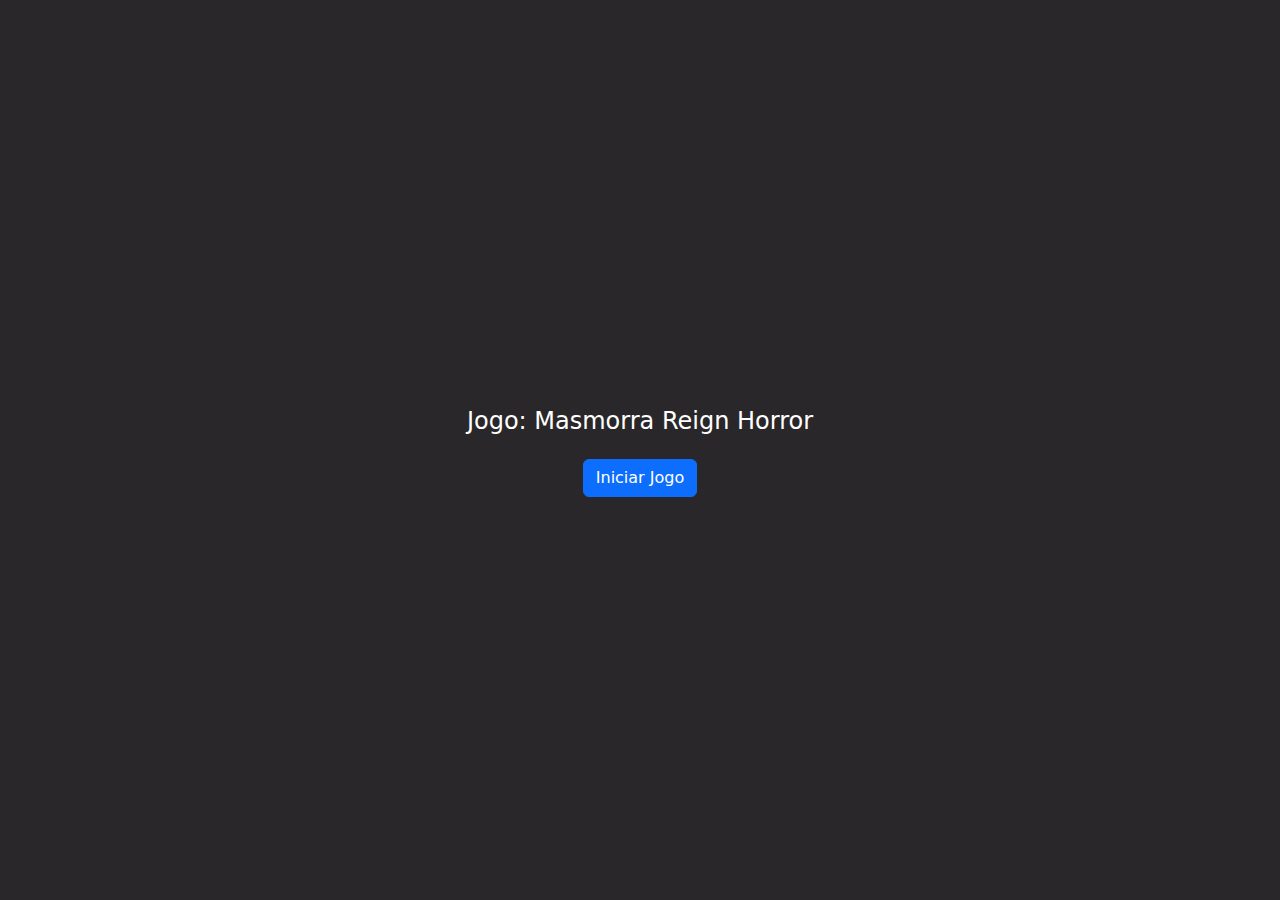
<file: index.html>
<!DOCTYPE html>
<html lang="en">
<head>
    <meta charset="UTF-8">
    <meta name="viewport" content="width=device-width, initial-scale=1.0">
    <title>Página com Bootstrap</title>
    <!-- Incluindo o Bootstrap CSS -->
    <link href="https://cdn.jsdelivr.net/npm/bootstrap@5.3.0/dist/css/bootstrap.min.css" rel="stylesheet">
    <style>
        body {
            background-color: rgb(42, 39, 42);
            height: 100vh;
            display: flex;
            flex-direction: column;
            justify-content: center;
            align-items: center;
            margin: 0;
            color: white;
        }

        .game-title {
            font-size: 24px;
            margin-bottom: 20px;
        }
    </style>
</head>
<body>

    <div class="container text-center">
        <!-- Título do jogo -->
        <div class="game-title">
            Jogo: Masmorra Reign Horror
        </div>

        <!-- Botão "Iniciar Jogo" -->
        <button id="inicioJogo" class="btn btn-primary">Iniciar Jogo</button>
    </div>

    <!-- Incluindo o Bootstrap JS (opcional, dependendo dos componentes que você usa) -->
    <script src="https://cdn.jsdelivr.net/npm/bootstrap@5.3.0/dist/js/bootstrap.bundle.min.js"></script>
</body>
<script>
    var botao = document.querySelector("#inicioJogo");
    botao.addEventListener('click', () => {
        // Substitua 'caminho_para_pagina_Inicial' pelo caminho real da sua página Inicial
        window.location.href = './pagina_inicial.html';
    });
</script>
</html>
</file>
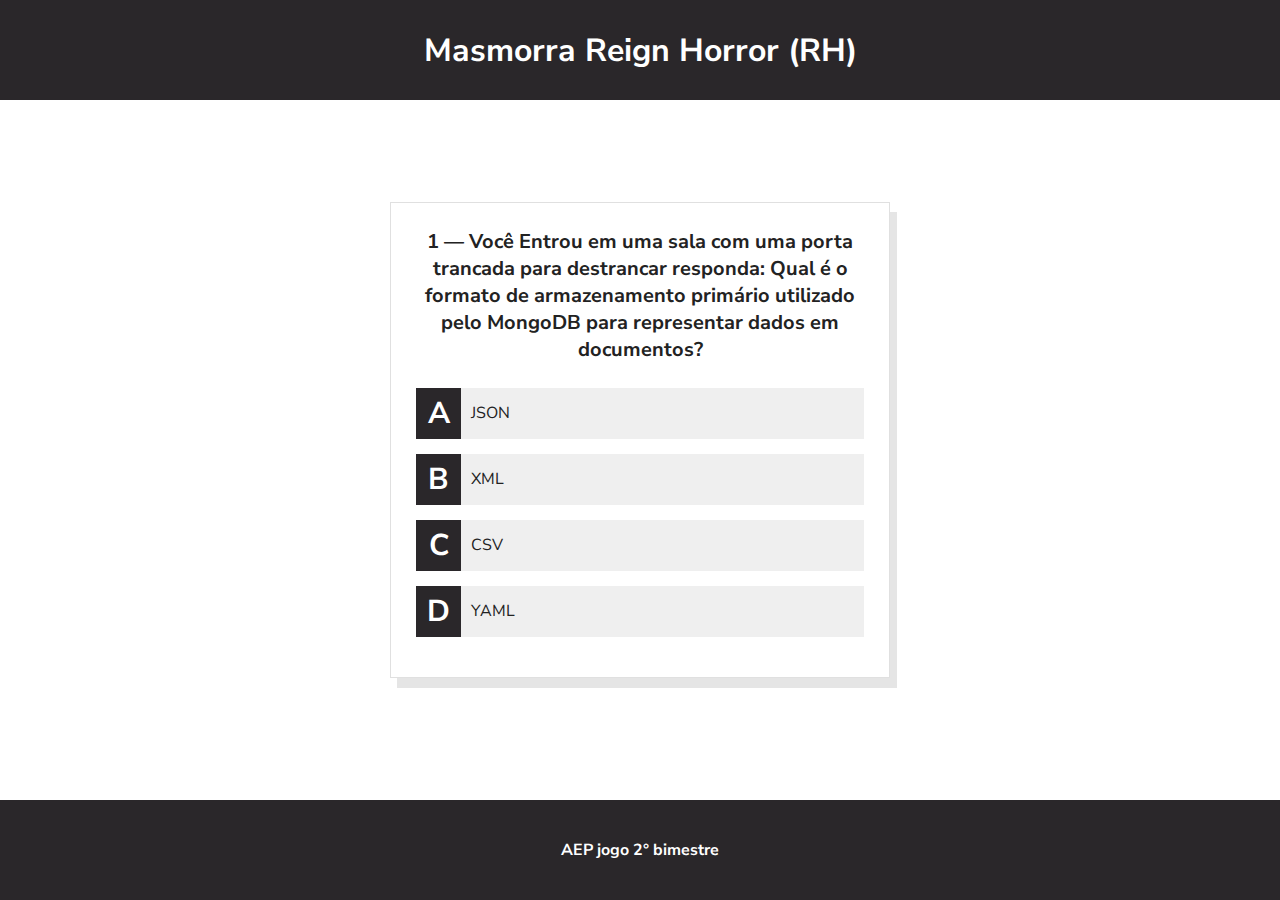
<file: pagina_inicial.html>
<!DOCTYPE html>
<html lang="en">
  <head>
    <meta charset="UTF-8" />
    <meta name="viewport" content="width=device-width, initial-scale=1.0" />
    <title>Quizz Programação</title>
    <link rel="preconnect" href="https://fonts.gstatic.com" />
    <link
      href="https://fonts.googleapis.com/css2?family=Nunito+Sans:wght@400;700&display=swap"
      rel="stylesheet"
    />
    <link rel="stylesheet" href="css/styles.css" />
    <script src="js/scripts.js" defer></script>
  </head>
  <body>
    <div class="container">
      <header class="">
        <h1>Masmorra Reign Horror (RH)</h1>
      </header>
      <main>
        <!-- QUIZZ CONTAINER -->
        <div id="quizz-container">
          <p id="question">
            <span id="question-number"></span> &#8212;
            <span id="question-text"></span>
          </p>
          <div id="answers-box">
            <button><span class="btn-letter"></span> <span class="question-answer"></span></button>
            <button><span class="btn-letter"></span> <span class="question-answer"></span></button>
            <button><span class="btn-letter"></span> <span class="question-answer"></span></button>
            <button><span class="btn-letter"></span> <span class="question-answer"></span></button>
          </div>
        </div>

        <!-- SCORE BOARD -->
        <div id="score-container" class="hide">
          <h2>Parabéns - Certificado de acerto:</h2>
          <p id="display-score"><span>90</span>%</p>
          <p>
            Você acertou <span id="correct-answers">0</span> de
            <span id="questions-qty">10</span> perguntas e passou pelos desafios da masmorra.
          </p>
          <button id="restart">Jogar Novamente</button>
        </div>

        <!-- TEMPLATE RESPOSTA -->
        <button class="answer-template hide">
          <span class="btn-letter"></span> <span class="question-answer"></span>
        </button>
      </main>
      <footer>
        <p>
          <strong></strong>
          <a href="https://github.com/lucianesantcs/"><strong>AEP jogo 2° bimestre</strong>
          
        </p>
      </footer>
    </div>
  </body>
</html>
</file>
<file: css/styles.css>
/* GERAL */
* {
  margin: 0;
  padding: 0;
  box-sizing: border-box;
  font-family: 'Nunito Sans', Arial, Helvetica, sans-serif;
}

body {
  background-color: #ffffff;
  color: #ffffff;
}

a {
  color: #ffffff;
  text-decoration: none;
  transition: 0.5s;
}

a:hover {
  color: #00c9c8;
}

textarea:focus,
input:focus,
select:focus,
button:focus {
  box-shadow: 0 0 0 0;
  border: 0 none;
  outline: 0;
}

.container {
  display: grid;
  grid-template-areas:
    'header'
    'main'
    'footer';
  position: relative;
  height: 100vh;
}

header,
main,
footer {
  display: flex;
  align-items: center;
  justify-content: center;
}

header,
footer {
  width: 100%;
  height: 100px;
  padding: 30px 0;
  background-color: #2a272a;
}

header {
  grid-area: header;
}

main {
  grid-area: main;
  margin-top: 20px;
  margin-bottom: 140px;
}

footer {
  grid-area: footer;
  position: absolute;
  bottom: 0;
}

.hide {
  display: none !important;
}

/* SCORE CONTAINER */
#quizz-container,
#score-container {
  color: #222222;
  text-align: center;
  padding: 25px;
  border: 1px solid #e0e0e0;
  box-shadow: 7px 10px 0px rgba(0, 0, 0, 0.1);
}

#quizz-container,
#score-container {
  width: 500px;
  max-width: 90%;
}

#score-container p {
  margin: 20px 0;
}

#score-container #display-score {
  font-size: 32px;
  font-weight: bold;
}

#correct-answers {
  font-weight: bold;
  color: #2eb94c;
}

#questions-qty {
  font-weight: bold;
  color: #00c9c8;
}

#restart {
  background-color: #00c9c8;
  color: #fff;
  font-weight: bold;
  height: 50px;
  border: 1px solid #e0e0e0;
  width: 180px;
  text-transform: uppercase;
  margin-top: 20px;
  cursor: pointer;
  transition: 0.5s;
}

#restart:hover {
  background-color: #2a272a;
  color: #ffffff;
}

/* Quizz container */
#question {
  text-align: center;
  margin-bottom: 25px;
  font-size: 20px;
  color: #222222;
  font-weight: bold;
}

#answers-box button {
  display: flex;
  align-items: stretch;
  margin: 15px 0;
  width: 100%;
  border: none;
  text-align: left;
  color: #222222;
  cursor: pointer;
  transition: 0.5s;
}

#answers-box button:hover {
  background-color: #2a272a;
  color: #fff;
}

#answers-box .btn-letter {
  font-size: 30px;
  font-weight: bold;
  background-color: #2a272a;
  border: none;
  color: #fff;
  text-transform: uppercase;
  display: flex;
  justify-content: center;
  align-items: center;
  flex: 1 1 0;
  padding: 5px;
  max-width: 45px;
}

.question-answer {
  flex: 1 1 0;
  display: flex;
  padding: 10px 0;
  align-items: center;
  margin-left: 10px;
  font-size: 16px;
}

#quizz-container .wrong-answer,
#quizz-container .wrong-answer .btn-letter {
  background-color: #e62210;
  color: #fff;
  border: none;
}

#quizz-container .correct-answer,
#quizz-container .correct-answer .btn-letter {
  background-color: #2eb94c;
  color: #fff;
  border: none;
}

/* RESPONSIVO */
@media (max-width: 450px) {
  #quizz-container,
  #score-container {
    border: none;
    width: 100%;
    box-shadow: none;
  }
}
</file>
